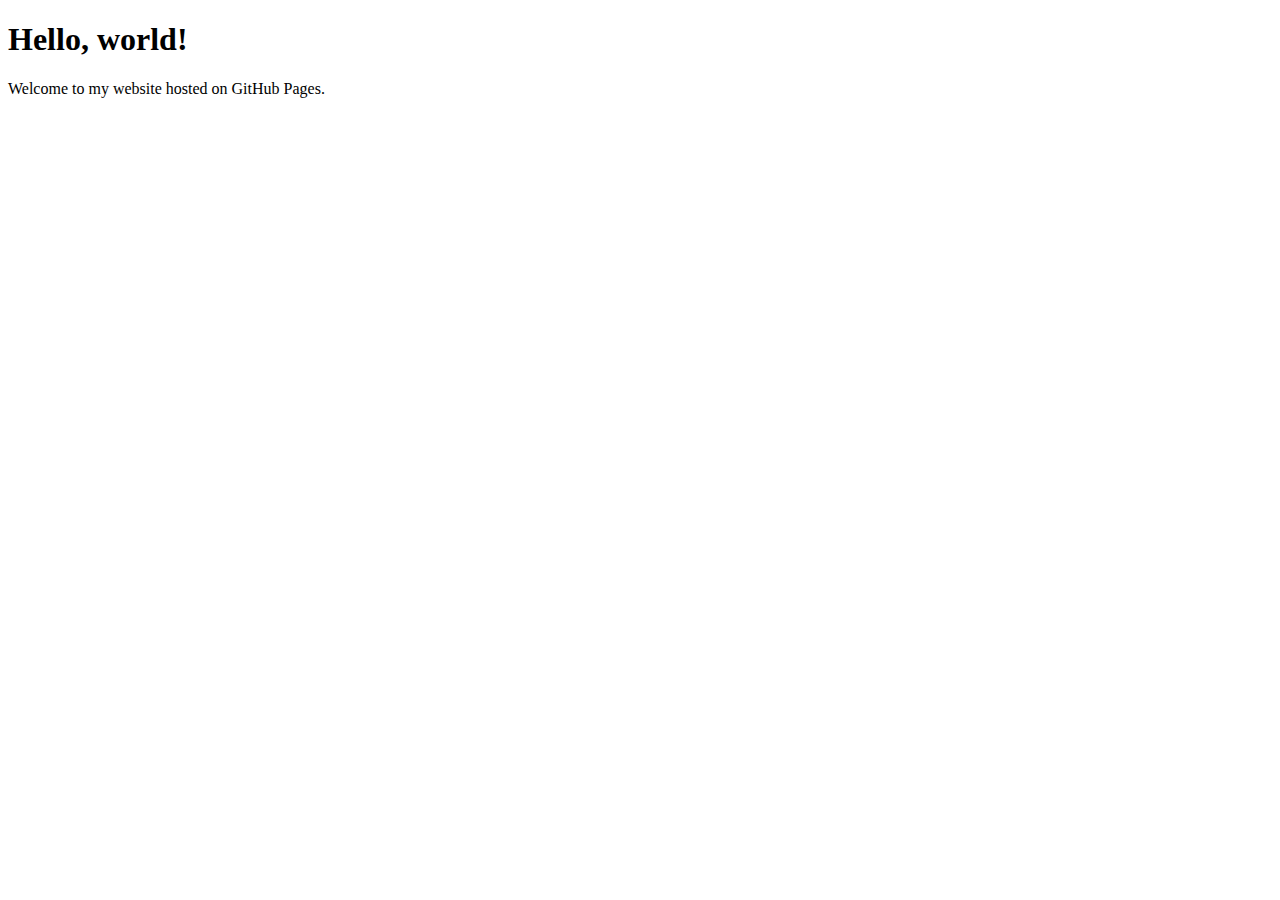
<file: index.html>
<!DOCTYPE html>
<html lang="en">
<head>
  <meta charset="UTF-8">
  <meta name="viewport" content="width=device-width, initial-scale=1.0">
  <title>My Site</title>
</head>
<body>
  <h1>Hello, world!</h1>
  <p>Welcome to my website hosted on GitHub Pages.</p>
</body>
</html>
</file>
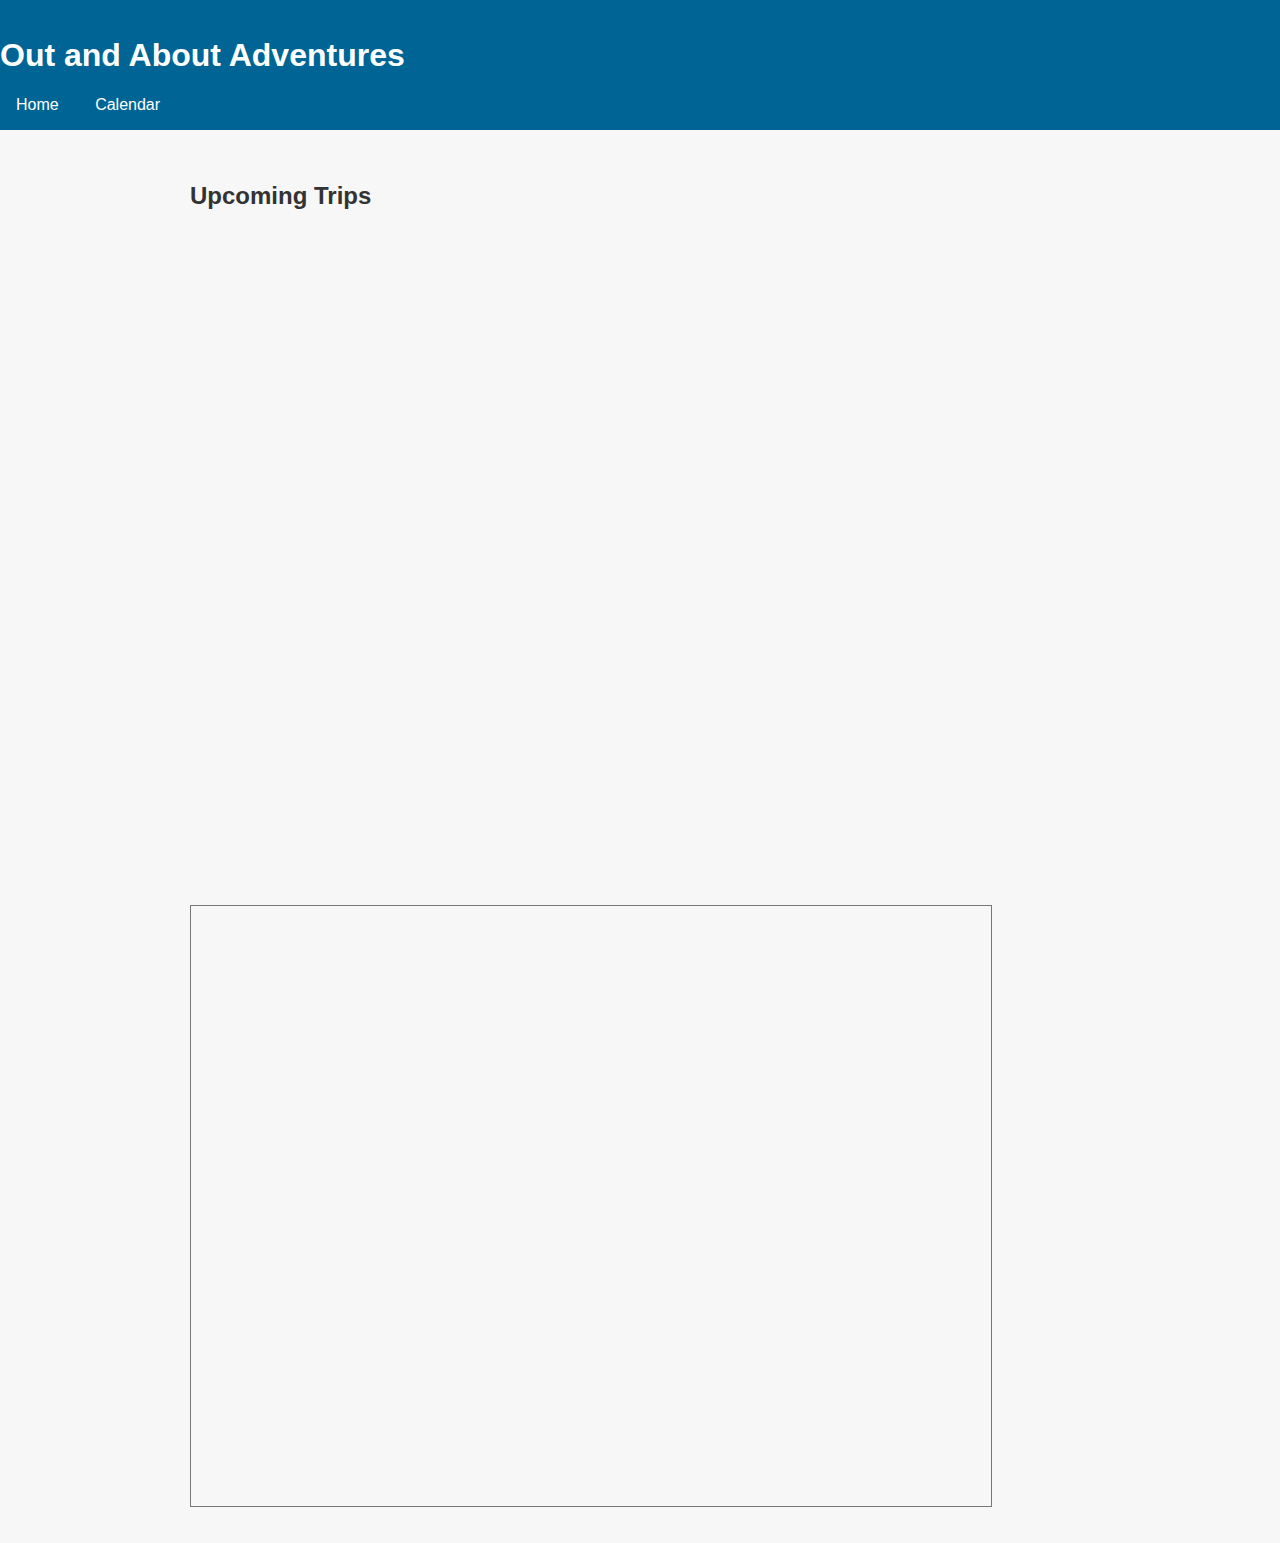
<file: calendar.html>
<!DOCTYPE html>
<html lang="en">
<head>
  <meta charset="UTF-8" />
  <meta name="viewport" content="width=device-width, initial-scale=1.0"/>
  <title>Calendar</title>
  <link rel="stylesheet" href="style.css" />
</head>
<body>
  <header>
    <h1>Out and About Adventures</h1>
    <nav>
      <a href="index.html">Home</a>
      <a href="calendar.html">Calendar</a>
    </nav>
  </header>

  <main class="container">
    <h2>Upcoming Trips</h2>

    <div style="position: relative; overflow: hidden; padding-top: 75%;">
      <iframe 
        src="https://calendar.google.com/calendar/embed?height=600&wkst=2&ctz=Europe%2FLondon&showPrint=0&mode=AGENDA&hl=en_GB&src=Y181ZjRjMDQ3ZmE4ZDRiM2FiZjk3ZjFmNDIzNWNkNDk3MTViNzQxYWM1ZGU0NGM0MThkYjY4Y2YxYzIwNzExYmIwQGdyb3VwLmNhbGVuZGFyLmdvb2dsZS5jb20&color=%23D50000" 
        style="border:solid 1px #777" width="800" height="600" frameborder="0" scrolling="no">
      </iframe>
    </div>
  </main>
</body>
</html>
</file>
<file: style.css>
body {
  margin: 0;
  font-family: sans-serif;
  background: #f7f7f7;
  color: #333;
}

header {
  background: #006494;
  color: white;
  padding: 1em 0;
}

header .container {
  display: flex;
  justify-content: space-between;
  align-items: center;
  padding: 0 1em;
  flex-wrap: wrap;
}

nav a {
  color: white;
  text-decoration: none;
  margin: 0 1em;
}

nav a:hover {
  text-decoration: underline;
}

.container {
  max-width: 900px;
  margin: 0 auto;
  padding: 2em 1em;
}

.intro img {
  width: 100%;
  height: auto;
  margin-top: 1em;
  border-radius: 8px;
}

footer {
  background: #ddd;
  text-align: center;
  padding: 1em 0;
  font-size: 0.9em;
}
.carousel {
  position: relative;
  width: 100%;  /* Ensure the carousel takes the full width of the container */
  max-width: 100%;
  margin-top: 2em;
  overflow: hidden;  /* Hide the overflowed images */
  border-radius: 8px;
}

.carousel-images {
  display: flex;
  transition: transform 0.5s ease-in-out;
  width: 300%;  /* 100% for each of the 3 images */
}

.carousel-image {
  width: 100%;  /* Ensure each image takes up 100% of the carousel container */
  height: auto;
  object-fit: contain;
}
</file>
